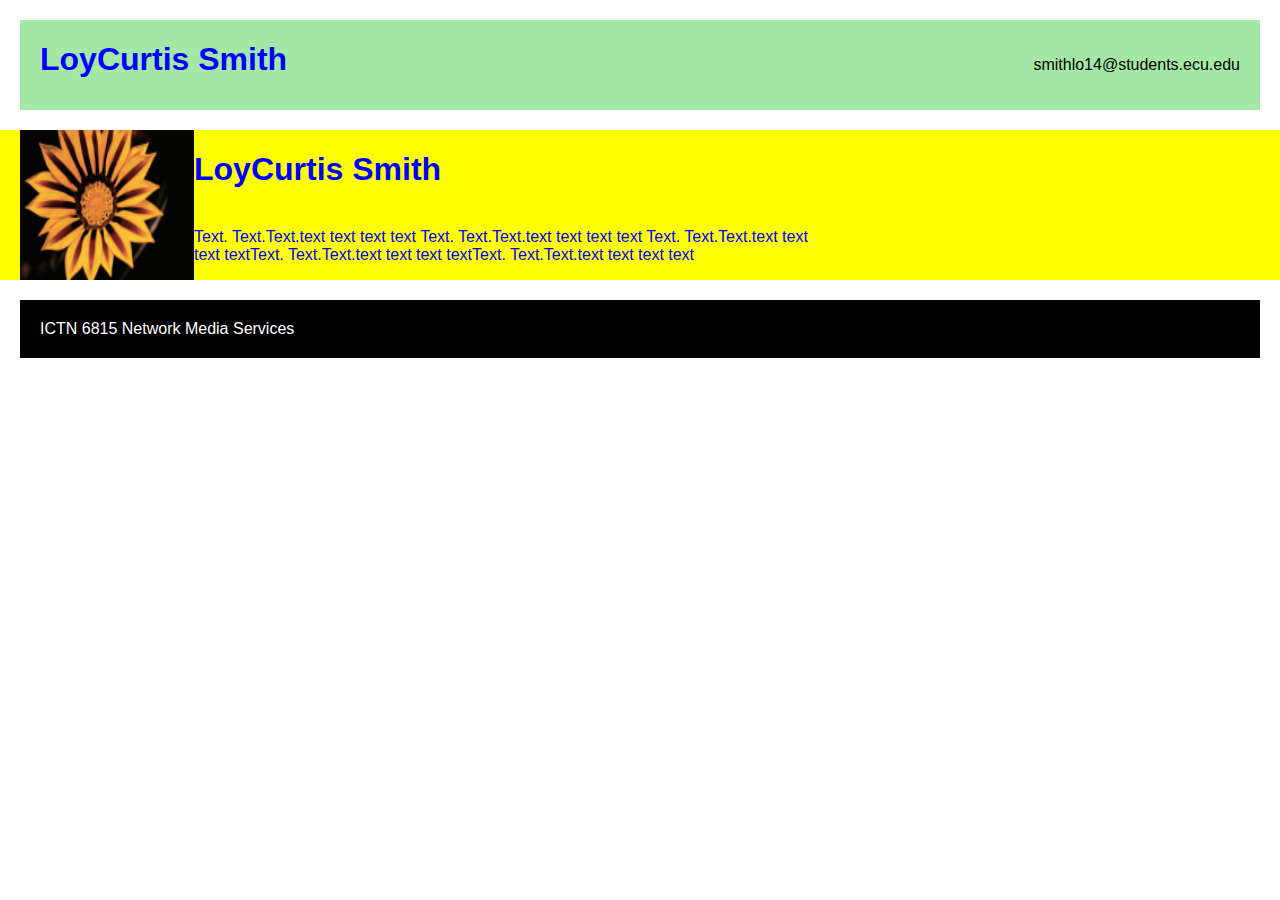
<file: index.html>
<!doctype html>
<html>

  <head>
    <title>Solution</title>
    <link rel="stylesheet" type="text/css" href="style.css">
  </head>

  <body>

   <div class="greenrow">
      <div class="description">
        <p><h1>LoyCurtis Smith</h1></p>
      </div>
      <div class="email">
        <p>smithlo14@students.ecu.edu</p>
      </div>
    </div>
    


    
    <div class="row">
      <div class="image"><img src="app.png" height=300 width=300>
      </div>
      <div class="description">
        <p><h1>LoyCurtis Smith</h1><br>Text. Text.Text.text text text text Text. Text.Text.text text text text Text. Text.Text.text text text textText. Text.Text.text text text textText. Text.Text.text text text text
        </p>
      </div>
    </div>

<div class="blackrow">
      
        <div class="footer">ICTN 6815 Network Media Services
        </div>
      </div>
    </div>
    

  </body>

</html>
</file>
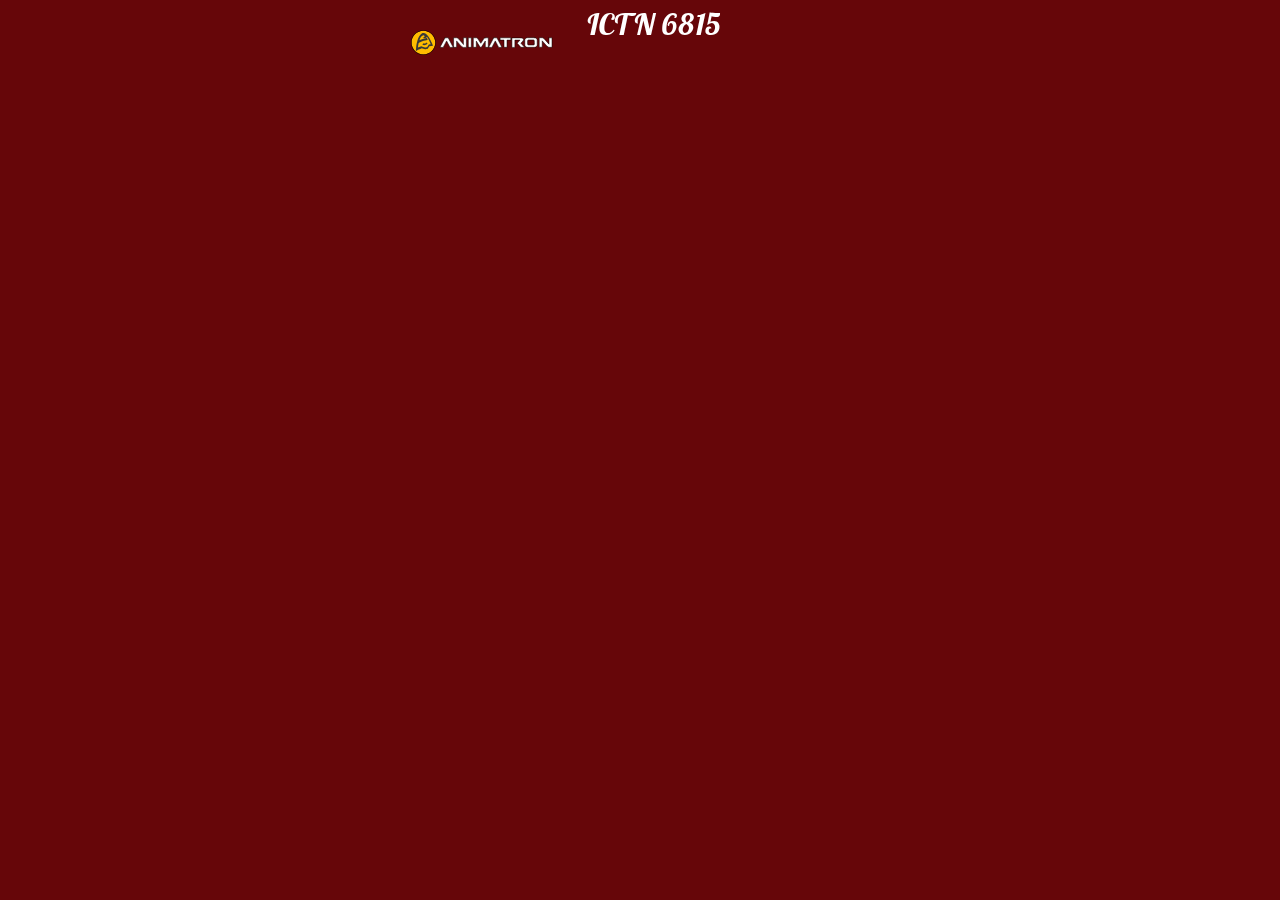
<file: project.html>
<!doctype html>
<!--
    ~ Copyright (c) 2011-2014 by Animatron.
    ~ All rights are reserved.
-->
<html>
<head>
    <meta http-equiv="content-type" content="text/html; charset=UTF-8">
    <title>&quot;Untitled&quot; by LoyCurtis</title>
    <meta name="description" content="">

        <meta name="ad.size" content="width=468,height=60">
    <style type="text/css">
        html, body {
            margin: 0;
            padding: 0;
            top: 50%;
            left: 50%;
            display: block;
            position: absolute;
            background-color: #660609;
        }


    </style>

        <link rel="stylesheet" type="text/css" href="https://fonts.googleapis.com/css?family=Lobster+Two:bi700"/>


        <script type="text/javascript" src="player.js"></script>
        <script type="text/javascript">
            function start() {
                var WRAPPER_ID = 'target';
                var wrapper = document.getElementById(WRAPPER_ID);
                var inIFrame = (window.self !== window.top);
                var queryParams = (function () {
                    var params = {};
                    location.search.substring(1).split('&').forEach(function (item) {
                        var temp = item.split('=');
                        if (temp[0]) params[temp[0]] = temp[1];
                    });
                    return params;
                })();


                var playerParams = {
                    width: (inIFrame && window.innerWidth) || parseInt(queryParams.w) || 468,
                    height: (inIFrame && window.innerHeight) || parseInt(queryParams.h) || 60,
                    autoPlay: !!parseInt(queryParams.a) || true,
                    repeat: !!parseInt(queryParams.r) || true,
                    controlsEnabled: !!parseInt(queryParams.c) || false
                };

                if (!inIFrame) {
                    document.body.className = 'no-iframe';
                    wrapper.className = 'no-iframe';
                }
                wrapper.style.width = playerParams.width + 'px';
                wrapper.style.height = playerParams.height + 'px';
                wrapper.style.marginLeft = -Math.floor(playerParams.width / 2) + 'px';
                wrapper.style.marginTop = -Math.floor(window.innerHeight / 2) + 'px';

                var animation = {"meta":{"id":"5e652a584a4acb66ac9f8635","created":1479173422557,"modified":1479173422557,"author":"LoyCurtis","name":"","authorUsername":"LoyCurtis","description":"","duration":8.0,"numberOfScenes":2},"anim":{"dimension":[468.0,60.0],"framerate":24.0,"loop":true,"paths":["HsG8D6TmcgAAcpYqWjgABnHnAADOQ6tOUsnTHAABOmOAAB1abV0uAAJpycAATTjlLSrpczjgAAoAIMnSuIAA6ohV33AADUfO\nAAGo9yu+rwOajwACc1HgADld+ogcAASuU4AAlcXVENRA6VwAAEIhBQAPpg==","JPE2A6mLpKgAAmUSAAMtTRLYAArquAAEfiYAArqxK1Epi7gAC5tYAAJi7gADErbtWAAVFrgAC4ImAAV2MtTtSZRIAAhB352y\nySgAfRU4JYqDAAXWbgABKgwAFThOagAnBaAAldygAgxTITmp9AAXJkgABKfQAFMgx6gAfRaAAajoQe5ac4AuAAGQBdZu1Qku\n1U4VwY86q1edQi2iQAAXgABKOLV3AABcAATgMtwb6Gsf3Oa3BsfmJXn0LV2AAIhFq1MAAvAAFrkW0SAACEJVjQgyyLrN2qEl\n2rnCuDHnVWtzqEW0SAAC8AAJRxau4AALgACcBluDfQ1j85zW4Nj8xLA+havAABEItWpgAF4AAtQC2iQAAXAADLIhByZGXbrV\n3AABeAALXItokAAF4AASjiEIPhtx8K154AAXAADg+tXcAAFwABHwrXa4ABaAAuDL6xoAAFoABH0hCC0dgSvKMW1EsjOqGOcJ\nglddjIlNRlzhAAsj5AAXXBIAAhFtEgAAhFoABH4uAAHB5au4AALgACN8XJ9YAAtqIsG1xzigBrXOIABdjH3/i1H3Y8QhCMxP\nSsQiEX7HhKOLWPoGRcakTTi41IZZFrH384v2PFrkWzgwACEI0HFAAAhEIv2PCUcWsgAMi41HmnFxqOyyLWQH5xfseLXItnAA\nAEIRTueAABCSrVABdRwxrwYrpdnypLa7PltpZecKjLqP51VqgAhFtEgAAvAACUbWruAAC4AAnyVx54wbqn0ABQxgCp9AAXH0\nE7IuAAGJxau4AALwABa5VtREABIYwAImdgBCEV/lf+dw","Htks88S6jAAXanaoRZdrwYsSuAAlMaACWNOlGNasoxrVVztqpzs4lWpBirUzpU5gBLgwABl2qJa8GJXl2pcIzgxEtnOaikxK\n7alqPrj61531GUsYALCun0FVrjHOqIA+htdk1Eu1JjZnaqijPOl3GedLsrWo+1FY+gV3LZASlT6DIpjzHlpXAAxK7tdTH5zK\nMe12H0USLMfOBQyTqhkAJau/OrSv51THgBN6i3zW5wZKjKiIlJnBiJa4MDIXakACEHE4ar3M4MRLZOCSuy1IACXakACoMzpU\n550pnWdWGQUSKksMaQxsakqGNSWABLZAABbIM4qGO1FQx2osY9K6UzljIQdseVQm","HsG8D6TpjkAAdWmKWjgABnHnAADOQ5S0UsnM44ABOZyAAByljWnOAAJjicAATHDqumtNdNOAACEHlwt5GS7UPoZqKiYrOUpU\nADIonACVOJjsqIGPXUYAEEROgARROgEucG12R8bULtTzmXBgx64MH0XBg+kqDDHVOCUqgwx4IECQRcGEsJnAAVWqACoALXlg\nAtQwGOolQx2vPCiUlQcon9qSWNnJLGACks51LGAChjAJDGABEMYBOQywAB5BnVfCjHfSSZGMsY6ukMjGqGRLFsY4PmhB+j1h\numA=","ILeYYak4AAYKHWS6cq6gPAAJ1AcAAOsl7GxwABPsTgACfXcm02NTl/IAAnL+IAA5NpTlnAADBShAJg==","KKMWCPERKACDJ1tzAE4gSk/vt43xFR1ZSz38JO80ATA=","KOqeiQiBKACDJUuI+txQS8cH6qKC3AbWNfQPoFPoAEp9AAlUDh/RI2iQAAm0SAAE0MjgF3AJBHSVGx4oAIMAmA==","KIvkiBJpBII4bxz0rkDQsApb6MGxaH18lQIBMA==","KKDjiLphPWjwAAgzj4PoMImgwnd8005Ca1RlkfS4gAABMA==","KOvXCTtJOYHU0l3ti9yPpYYCXnpr7N2UvtW/6jV2DAjKTsGBGUk1OL73Ap8/wlRZqcXE4AKhlbYR8lRSXCwAocklp3+P451M\nXcM=","KOxUCNHRRmFFmp6ddTcHBhOzrSDUDppYyPfYs1kP/0rCDsuI75QR3wakG3zHnbpdXV1AmA==","KNACCi15SSzIAH0iZ4SLykp3bPVCJ9zA+Er6V59zIXfeEXE2OOHSjUOEBBbYJYj6bSkDPxR0UB5Ns9oOlSuJUCrTlA9sL9fO\nftYCb1puG9/9MsnR9glNIu6VDAhNbSBXpWVfAaFNY0hP5qi8INJRjEBtZqWoHbPc/IW6clK7Cz0kOAPAJg==","JBaLXhRzlUEyec0jjsDnvsAARHOceAABzL/1BNdOcEUJQ8EhAwHyo1eoOo9UWmfwF6kk/dzTe9+ojovSEJgreEaOk9KPN055\n6eStTj4pIVn2b3pRvqvXpEfSdQABPqKAAAfRiQqQ+ftiqpKw1C2URBWhcuY0BPiDSFHnHqcTNAkU7fZgQ6NbNzmiQfdc4Fi9\nLnhIPLnKtYVm5XDBXXKwAABPZtIAAey4vBg9hgcQZCE+NkssMKTNQAmagdM1B0ubgPmYAAbrkMJeXQwTkLuPEGePvEV1AISd\nDLFZ0bBhkArj65JRkVDzd2QfgIu68qwLEZHLJxwAtEOQfVDJyW4j00PeIQfCHOqO85H/qSPNZXzsKshq5FHSrUtKLYlvjMUx\nH0ACYneAAxafidii2WCcZPWu4p3tBFvshugxwumIQaU7oqp65d63b1LD6/HpgsAAT3JIAAHsZ0WovX15XZXJbRMBKTMqFJsU\nSktK2Q7ISHkrQ+kKZg2MqIZgAy4khIDUJAIhIA4yoBlRDKgRUgI2FSCSpP4lPeRKY5MZXkyXhkvJKX4aUXrEPspEbCp6Rsis\nmU0ysnHcxzsI6C2+jLyGYkMfJGJwKy5icI56OcrHOYjxiaDHUGJlkEkugYlEBkvGCtN9aYC2QDUyP6mR600UEyimX06HnvVt\nhDzv7/cf0oZyHOYRcUxy5vemOV3LVegwFNb4wP+iNsoCe5BQcsQkul5lmGui+bpVsbEqu+yVXwASoaABUOlgqiVXlWIj0IOd\nb/6N09AAATKOgAGUafnspV+gmQXe9MgY7rZATztO62b0x3RFbWu5Z7Hig7z2G8RC4JcDNgdk7isSsHVdOKcUK17rXuEqZ+de\n+PYgACdewAADZJoQNkKoaMrULqXriwC9t3VQk3XnGVjyEG6Aj5U+AAEJgA==","JoF5AqRq9E5AABgAADtOr7scAAGAAARLEhCKSYCLDr0TxGu5pRi+kx6m+5qjIAAueogABgAADtPL7scAAGAAAWSWw0gxNtls\nLEAAw0gyySmAAAJtsvuxwAAYAABEsK56hAAJqjgAAx6FBJpR9BcvROTlEQhKl48MRdek/wAAwxpSJYVVjgAvuHQAAVWOADDG\nk3afXpQAAAMCeKrlRgTxSjWIQmkgi8SwsH5aAABcAAOTy+kGAABgAACz/L7scAAGAAAUwEvpBgAAXAAEbChCShq4UdC8AAJM\n2aAAQPsUeQYaoyAHL1voAAJqjcAAxRa+hoAC+kvAAFs0mgAL6DK6r6W1yQAC+kGAACbXOAAMrjQXaAAQWoQeAAK4wwTJUAAJ\ny30AANW8q6nAACucvAADUrnAACuc2kOrrdSDAADCzawAAnUhIAA2kPUYcAAVGS8AAStWcAAVGLVvNRZy3uAAIQipX0AAE1Ry\nAAajpIJNPToLmBy6osYwAACuMF6JzAADAAAHadXQr4ABNrjgAG3F99DcLN9JhjRd08sAAAUc5fdjQAAwAACJY1z1GAAIQlA5\nIO0+vSgAAAYY0rEsaqyAAX3DsAAKrIABhjSLtOr0oAAAGBPE1yowJ4pRrEIRdqvs6xauCkrLKAAAEIvmeAAAQiuuoAGAAALP\n8hF92NAACEYAABEsKEYM7EAACEUvoAI0JymsAlNWLJi3AryWKjwRoL71ani16p9ZN6+oxgABdWrTuq6owmHVyufMPoQnXohC\nYqTa5QABtxffc3CzfSYY0XdObAAAFHOX3Y0AAMAAAiWJc9RgAE1RsAAajpINNPToLWBy5IsOwAACuMF6JzAADAAAHadXQsAA\nAhCBs7xLDg==","AjBGUAAAZgAAFVzDC5sAAAZgAAKqNAEw","KH4OCaoctSJMuY7C+5OKyaHNi4EktAnwYJ9+K/sTqTZAATDlahAJgA==","H+aeacTHQvtHKCtK0+/jcGCcU/Wy7XcrBBba/By21+DcXcLeYSCPBOyPyfWeuYDg","IWav+DE3q6lgdoZuirHHYT5yQjY8QYPDj0mpBA58vRMlXdzdzYEn21ULnvtQAncfbVijrg==","KI5YibxPN2NR7Y8aCt6y+TjhE+XNsIDMAAN1yFEvLoIJ6F0zCFfH36C/E5fyFULJKpdaHzPyliQ1TUkWprwAkuUAJdPaS39f\nOQ2OdhyzvvkuQ2OdiagmFJOZtSCtqiEftKZonlPGJS05gAggQJNQaAAHOrHMoxdyHGWqWSbjJCo9aUnvJTUA/0pqrT4Y1AP9\nKloy9YxHMGlScRLKTiIliItUvot5oIECD6xd/N5dtgsLv4VdVlvxNv1tR22mnka60u1mXgEyOsphQ1t5cABIwAA8UAeZ8mzH\nNgz75j1vVUxyEqXd/VH4FqmQlV9DwInE4KPmqXBxdRm4QqtK5oji+E0TRT4aLBtfTh3OducQ/3GbUFkyaarGmBOYz6T5ytcN\nsTVhBSJjVq6THYWqpyyKv4vNIbozcSPPLy6evDn0Jg==","KH/EiKa3Lu+H1dtvYruSFuXOcdb47WTP4++gURevXhm7KlM7tanB/dTRkDKWcbnoM0UhtZyE+o7QIdyAQgAE1DSAAcmtdebE\nQNmZalYmtSzQ3WoF5XMpM4FWgTVK0leqXMKPjDP5XlPXhvpkzSPlbYwhQgEw","KHF0y+QxBHuVPIfvTg3RvYHlDWgLBCkz8Jgj2hn4yHPwpBNBIWhTST76D3kwWF28g7pOr2l3CGRiondDYAE0qQgEwA==","KKOkbUSnP3uEDFjwHGRqkczYWAZnVQQNvCgZxQaha7xWAzt9RKSjx79Tw8vfRkYHZ6Ep06EFonymeD7B9QZPV0/hcek0/iW9\nAPgACesdgAA9IAByxznWdXoQCYA=","JfFaTbUUEz0ZZCQy+aA6ERADJRwnT74ue65VdknSz4yzRvrkH3CNdshNXQiJQcwmGqEWPBRBMlZLuInc5KgRGz9cHWe+sdSn\nBXgN8we6ygOFgA==","JfNOTu2UUjidn7ikT5A6ISj6VpRckKiAHa984BS8i/NOUxSe4C7glAuF7tCeNE7BRQq6Ef1YVHJzsr5mrTq51JNeBwvvbIuo\nLOx0SAEw","IhlkTSZP2PD6AkZdEgR485k3mCcgI2nkvDA7OjX7my9mT9pVca4R/2Vsr9jw+gAJgA==","J5/PEOgk/c2VvyQfQFRMgSgFkNCjRV4AU/yHAVp41Q4CtiPo8iKT33C5Gzk4nZ2SAE60GOf3bI9KYBM=","JetR0ZTUUDC+D+g1hz6ThKH+lMoVCyyT9OfRUzlmv6x86GnuA24JPEyFbCeNE7BXQqDQUoIYkLc1r7dNX0p1NdcptHaXpHLA\n3aDg","JYnWVA4UqI2iTp5E1fupUyQ+nCTnouKoIyzJY1HcySQcHVHF9G8bB705TkskKaSEAPgzIYyNMDqYBMA=","JYnWVA4U+aiagNKbwIsrpvMFo9IGqo1WycqZKoTkWjuXhiEhvDGRpgdTMA==","JYnWVA4U7PaRirqbaptddPMj6dTlCo7NwijpGevLbJJeGISG8MZGmB1MAmA=","JYnWVA4Up0iirRJhS1Em8EmymA46Z64+DBr59+q9n58FaDUVvX+DAiWYCh2T+13cpaPI5Jb2QrjbBhpf8ATEKMZGmB1MAmA=","JYnWVA4UpmCze2pE3tqTXysmnEKYpsahyVzMj+sKkvZ738LTnDGRpgdTMA==","JYnWVA4UKw2+GWWLmL/qcoKP/VPKaar9Cv5NVi/liRnvfwtOcMZGmB1MwA==","JYnWVA4UKw2+GWdJxkkFXKCj/1Tymmq/Qr+UScd/Nzme9/C05wxkaYHUzA==","KI5YibxPN2NR7Y8aCt6y+TjhE+XNsIDMAAN1yFEvLoIJ6F0zCFfH36C/E5fyFULJKpdaHzPyliQ1TUkWprwAkuUAJdPaS39e\nvcFWtzmoJhSTmbUgraohH7SmaJ5TxiUtOYAIIECTUGgABzqxzKMXchxlqlkm4yQqPWlJ7yS5rC9nJaMvWMRzBpUnESyk4iJY\niLVL6LeZCD6xd/N5dtgsLv4VdVlvxNv1tR22mnka60u1mXgEyOsphQ1t5cABIwAA8UAeZ8mzHNgz75j1vVUxyEqXd/VH4Fqm\nQlV9DwInE4KPmqXBxdRm4QqtK5rHmyW9MMasGCNg+dUu5c7GifA8xZO6EHO4Wyp0KM4dznbnEP9xm1BZMmmqxpgTni+XTcds\nM8cwzhZ9vnZ8s2CCEugj0hWPbXhHO4YTlkVfxeaQ3Rm4keeXl09eHPoQep0gGTg=","KG9hSwUgwHBKsbJ8X1OST50GaAIZCS5DKnAu2RuIb/4I6q4K6SaIK8R7S96bDyqFthM1vX56KukoRalm9RS1gfQggrn1jQEV\nS1P1RHzKhAJg","JBaLXhRzlUEyec0jjsDnvsAARHOceAABzL/1BNdOcEUJQ8EhAwHyo1eoOo9UWmfwF6kk/dzTe9+ojovSEI7b8vi4suIA0mXC\ngYwm0oFIYU94aksrcb5Vt98q3W/5en62rqznldMQASaAAEz0OJoA6lQsSUaCoDuqj6YFZydDzd2QfgIu68qwLEZHLJxwAtEO\nQfVDJyW4j00PeIQfKHOqO85H/qSPNZXzsKshq5FHSrUtKLYlvjMUxH0ACYneAAxafidii2WCcZPWu4p3stGeP1o8yAtIWRUJ\nOWO4Bl5rnsVwRQ36SEnkg+4fvO8MKDgOE121TmiQfdc4Fi9LnhIPLnKtYVm5XDBXXKv4ABPZtIAAey4vBg9hgcQaecMFQC5h\nwfr3Id6l2hF6iyS9qEmIHjYsQJHFYgQOuuS2iYCUmZUKTYolJaVsh2QkPJWh9IUzBsZUQzABlxJCQGoSARCQBxlQDKiGVAip\nARsKkElSfxKe8iUxyYyvJkvDJeSUvw0ovWIfZSI2FT0jZFZMpplZOO5jnYR0Ft9GXkMxIY+SMTgVlzE4Rz0c5WOcxHjE0GOo\nMTLIJJdAxKIDJeMFab60wFsgGpkf1Mj1pooJlFMvp0PPerbCHnf3+4/pQzkOcwi4pjlzW9McruWq9BgKa3xgf9EbZQE9yCg5\nYhJdLzLMNdF83SrY2JVd9kqvgAlQ0ACodLBVEqvKsRHoQc63/0bp6AAAmUdAAMo0/PZSr9BMgu96ZAx3WyAnnad1s3pjuiK2\ntdyz2PFB3nsN4iFwS4GrA7J3FYlYOq6cU4oVr3WvcJUz8698exAAE69gAAGyTQgbIVQ0ZVwR2zU+n1VvSChM","Ai5OIAAGIAAHUwLrHgAAYgAAitABMA==","JUb9qQQT+8E8k4e/Ek1sP+dUUmV87CrIauRR0q1LSi2Jb4zFMR9AAmJ3gAMWn4nYotlgnGT1ruKd7QRb7IboMcLpiEGlO6Kq\neuXet29Sw+vx6YLAAE9ySAAB7GdFqL19eV2VyW0TASkzKhSbFEpLStkOyEh5K0PpCmYNjKiGYAMuJISA1CQCISAOMqAZUQyo\nEVICNhUgkqT+JT3kSmOTGV5Ml4ZLySl+GlF6xD7KRGwqekbIrJlNMrJx3Mc7COgtvoy8hmJDHyRicCsuYnCOejnKxzmI8Ymg\nx1BiZZBJLoGJRAZLxgrTfWmAtkA1Mj+pketNFBMopl9Of6D69W/0E3Ap/oev+rCQsQAAnmgRIquU+WXprABvpPs3vSjfVevS\nI+k6gACfUUAAA+jEhUh8/bFVSVhqFsoCCtC5cxoCfEGUKPONLZol5y1jiMB1JvCZjb7EAAGA","AjR504AAAGQAADawDSGLIAAAGQAAElQAEw==","II6znGS7ENfnZm56Ha6kocXL8AEuX4AF1MuWzdm5JdhfQWK8AAMc5dfagADAAAKyRXIBoAAvLx7AoXl3CfsLkA0AAYAAApt6\n6+2AAF4AAnGSEw==","IJH+AAC68JAAFu06Myuj/QABbttczrrwkAAYDV3Zy0skdXVKVFilwvyUuF+Kcff1odABLQ6ABTYDqpRjvlKMd6kmd5ZA1nMB\nq7TGpCDppyPdX9h299r+tghBVyhmAAIT","IJFDq+a0A8kHmfcrZM9RTNXuh9EvdD6F3acUuZbK5lXCqjIRyqm11gAE2gWAAbfL81MuNzUmXG5qM3HpJaAAvfLwABCel6B4\nAAE1LMAAY6sVSxUlVSYieiKwolTpgYjF8wIdFpgIa8rAAHckIOvGTuyWHKbLAObEWAASlTAAJSmfj2Sr8dP+X46f6+G2aVRM\nbS6ZSLZffyMyqwABbFaAALwAAuNJYAGLrIaiJaHSWy0OkuW8QSrFbgAJitwADEHuSlrOkZKXeNljzsSsOU2UJg==","IIFkAAC6J2AAJtqYAAyWzmJcNJiS4aTFZw5SQ0ABfIXgACFNL234AAFoAB0MvspwAAXAACcuubGAABb7adDLphAAAWgAFzEs\nADQVi+SEpelClL0oS1YihW+gAC5xgAAFoAB0MhM=","II4XWSK8AANt6aAASDszuckZO8p/MneU/ZDgU+24GAAm3AwADIctYWTw1gzJ4awWZ5RuNAAW+V4AAkkS5BLAAF4AAbIUwABS\npZansLWyoWWtlQq3glCYlWABMSrAAW8vXy1z17lrnr4sucKGAAVrLwABJvlyBUAAITA=","IIP1ztEwAB+RmjrGLKO0f5lHaP7IniP23AwAEyOIABkkXBjJX8GJctb8LqdSBd6IkS70RIZ3peGwACz5a7F+qzAAEMFnKaGt\nyiVJblEqrf2SpiMoAE1OIAAYnFkgwACSKYABTGuWEsWSw9+rZMnpmZJv36ypzZZcBIXy4CQvZwFUCwACNSYABGmwtihJi2Fp\n8xbG09jm21DUW4ACai6AAMcDI1YqejTMVPRpYVMtcwABvVbF6BczOqZOGW3ZOsgwAAmWfAALiKQRdTEDS6mIGXqZMywALElg\nAWIsfSLVPozUp9GaWmofi1whcWtXAs813cIHad3QGtAAOFEJgA==","HNAAAAuvtQABgAAFZIrkEsAAYAAApt6EwA==","IJWJWSLAAAEsDlgAUgvnKMlTi6kqcXUVFJ1LvGACZVCAAy5jORmRk46/GY0uZeAAGsOuvtQABgAAFZIrX1wABeiPW1AvAAEl\ngXIJQAAhMA==","HhJOxhLQAFbCaAAqRtFsXhWLYTzTFsZ5mPx56NULAAJqhcAA1AmMMYwew1MRPRPYRMzi0AAiTWwvgAE0ABa5ZYXa62wmAAl0\nSAAuwAj13uI9LvcR5U7KYq/V7lX6va+cItX3Vccvuq41+wTUr7X0lfa+i/7qdWABpcsADS1gDRooCUdlASjqgedRYM1FSwZq\nKUKDpKGtGJQ1owonlnUaDayjQbVSEJwpQi7ls1P4tzw/mIDgATGywAGJpaPMLXo5WAAUxra74ABaAAkyLmAsAAXAADJrM2PW\nyZhYiaysguiZWQXQyhIXRksIAE2hqAAbd45ZMq9lkmVeSyN6vV+2gAJSiEw=","AjRyQgAAAGIAAHUwNI2+AAAAYgAAitABMA==","ICcQ6/aEwA==","AiEw","Ix0NAAAhMA==","HuJ//qIT","Ix0MAAAhMA==","GHBWpITA","EATKhMA=","JuQHA3qiEw==","JuQHA3qjNPWIA2sw","KMFcAPoAhMA=","JuSEA6mCEw==","KW3AQO7a0er1f8F3","JsZ1gz5LFv1H8Hs=","IIqd3SqEwA==","JreQP22KEw==","IuImxMShMA==","JOV6ee7ITA==","JOnfA5NoTA==","HjaS+LIT","IQAUAJKEwA==","HqeP/ZIT","JtpaxnYKEw==","DWtITA==","IzM0MoChMA==","KXgUQMN40eI+vYOr","JtJm/hU7JMWX54LA","KI9gH1RKhMA=","JuSxwCIiEw==","JgBJkBb6Ew==","IV3HirDICs2rDrA=","JdzYTjJMfAbvUCw=","I5nns0ox7yNOZrA=","JbwW1AWLhzF7Pw==","HhapFgru1OWOwA==","Gg/EJ68KvK/D","Hhltofrv0+6CwA==","HhapFgoT","If8lQtaj9kc=","If8fQficE+w=","If8jQnScCvw=","If8lQtSEwA==","If8lQtaEwA==","HVJPHYuBIIk/","H62m2dr/kuohcA==","HUAAeAtEj1LM","HVJPHYhM","CaiEwA==","F/um6hM=","I9twZoEx65rfjjA=","IWVIlnS8ufNHDA==","IZPI/1TDfDqi1w==","IVHgUL64N7V4cA==","HUSdrWw//qNgcA==","I+iNvXYw/B9HhMA=","H5KuE5MAPhuHvA==","I+iMvXWhMA==","H9Pmg0IT","GgAZqyEw","IIzJef7L05CpnTA=","JAz5TG5sP8dSvfA=","JAyH1c2Mf8dpX8w=","IhdKojQxyM/OJLA=","JdR0z59L1x8TMMA=","JHi6vt1LK+uh8A==","JHY3vq4oxsA=","JHY3vq3L+VDEesA=","JG+INz0ITA==","J6I9EFtSEw==","J6I9EFtSu1NwsA==","J6GnUEliEw==","IweS3cyyGAxrIsw=","JbPhzbjMO54XPnA=","Jasd2Vfse54Ln3w=","IzMrwlsxAY1LeLA=","JZsj1lMLoH5bcw==","IE4XNNbIDReww/A=","JBoRS69MvbXUiWs=","Ig9/v+sx+aBO7DA=","JAFf13CLgXy54w==","JF8/1/YITA==","JX0kd9GoTA==","FMXpCEw=","I5xnkh+hMA==","Jb/azLMITA==","Jb0DyFtoTA==","Jbz8R/ZoTA==","IUnHBICEwA==","JVwyaXcITA==","If/al1iEwA==","Jc4yMNQITA==","Jdu/NyeoTA==","JthwQRnqEw==","JthwQRnqp9AAwA==","JtjtQRnqEw==","JL1B+nioTA==","IAAAw1CEwA==","ILuAw1CEwA==","Iqf4MNQhMA==","IvYYMNQhMA==","JKvgDDUITA==","JNLwDDUITA==","JPYYDDUITA==","JoPWAw1CEw==","JphYAw1CEw==","I10YMlmhMA=="],"background":"#660609","elements":[[2,"Scene 1",5.0,[[1,"",[0.0,5.0],"","","",4,[[4,[0.0,5.0],"",50],[2,[0.0,5.0],"",[1.0]]]],[12,"Banner",[0.1],"",[67.5,19.0],"",4,[[4,[0.0,0.2],"",57],[4,[0.2,4.8],"",58],[4,[4.8],"",59]]]]],[2,"Scene1",10.0,[[2,"color_wtrmrk.svg","","",[-70.498,-12.399],"",4,[[4,[],"",51]]]]],[1,"",[[3,"Shape1","","",[12.3995,12.398],"",4,[[4,[],"",52]]],[4,"Composite1","","","","",4,[[4,[],"",53]]],[7,"Composite1","","","","",4,[[4,[],"",54]]]],"",""],[3,"#000000","","",0],[1,"",[[5,"Shape1","","",[84.9945,12.3535],"",4,[[4,[],"",51]]],[6,"Shape2","","",[84.9945,12.3535],"",4,[[4,[],"",51]]]],"",""],[3,"",[0.5,"#000000","","",-1.0],"",1],[3,"#ffffff","","",1],[1,"",[[8,"Composite1","","","","",4,[[4,[],"",51]]],[11,"Shape1","","",[12.401,12.5],"",4,[[4,[],"",56]]]],"",""],[1,"",[[9,"Shape1","","",[13.297,11.2005],"",4,[[4,[],"",55]]],[10,"Shape2","","",[12.399,12.3985],"",4,[[4,[],"",51]]]],"",""],[3,"#ffbc00","","",2],[3,"#ffbc00","","",3],[3,"#38393a","","",4],[4,"#ffffff","","","italic 700 30px \"Lobster Two\"","","ICTN 6815",2],[2,"AnimatronEndScene",3.0,[[14,"zz ddd.mp3",[0.25,2.325],"","","",4,[[7,[0.0,2.072],"",[1.0]],[7,[2.072,2.075],"",[1.0]]]],[15,"Ding soft Sound Effect.mp3",[1.35,4.85],"","","",4,[[7,[0.0,3.497],"",[1.0]],[7,[3.497,3.5],"",[1.0]]]],[16,"Group 3",[0.2],"","","",4,[[4,[],"",60],[2,[],"",[0.457]]]],[84,"","","","","",4,[[0,[0.0,0.2],"",[0.0,1.0]],[0,[0.2,3.0],"",[1.0]]]]]],[14,"5af4035658ffb63cb813afa5",0.35,""],[14,"deda03560c5241a9b633629d",0.0,""],[1,"",[[17,"Group 1",[0.375,0.65],"",[260.0,3.0],"",4,[[2,[0.0,0.25],4,[0.561,1.18,0.964,0.789]],[2,[0.25,0.275],"",[0.964,0.789,0.27,1.18]],[4,[0.0,0.25],4,61],[4,[0.25,0.275],"",62]]],[25,"Group 2",[1.15],1,"","",4,[[4,[],"",70]]],[30,"Shape 2 Copy 1",[1.15],"",[9.0,87.5],"",4,[[0,[0.0,1.2],"",[1.0]],[0,[1.2,1.4],"",[1.0,0.0]],[0,[1.4],"",[0.0]],[1,[],"",[2.9146998508305306]],[2,[],"",[1.75,-0.716]],[4,[0.0,1.2],"",74],[4,[1.2,1.4],"",75],[4,[1.4],"",76]]],[31,"Animatrosha",[0.65],"",[0.3014,41.2679],"",4,[[2,[],"",[0.574]],[4,[],"",77]]],[71,"Shape 1","","",[499.0,56.0],"",4,[[9,[0.0,0.6],"",[[[-16.0179,27.0032,-118.0135,28.0],["#ffffff","rgba(255,255,255,0.0)"],[0.0,1.0]],[[-16.0179,27.0032,-118.0135,28.0],["#ffffff","rgba(255,255,255,0.0)"],[0.0,1.0]]]],[9,[0.6,0.95],"",[[[-16.0179,27.0032,-118.0135,28.0],["#ffffff","rgba(255,255,255,0.0)"],[0.0,1.0]],[[515.0179,28.0,-118.0135,28.0],["#ffffff","rgba(255,255,255,0.0)"],[0.0,1.0]]]],[9,[0.95,1.25],17,[[[515.0179,28.0,-118.0135,28.0],["#ffffff","rgba(255,255,255,0.0)"],[0.0,1.0]],[[515.0179,28.0,471.0061,27.0032],["#ffffff","rgba(255,255,255,0.0)"],[0.0,1.0]]]],[9,[1.25,3.0],17,[[[515.0179,28.0,471.0061,27.0032],["#ffffff","rgba(255,255,255,0.0)"],[0.0,1.0]],[[515.0179,28.0,471.0061,27.0032],["#ffffff","rgba(255,255,255,0.0)"],[0.0,1.0]]]],[9,[3.0],17,[[[515.0179,28.0,471.0061,27.0032],["#ffffff","rgba(255,255,255,0.0)"],[0.0,1.0]],[[515.0179,28.0,471.0061,27.0032],["#ffffff","rgba(255,255,255,0.0)"],[0.0,1.0]]]],[2,[0.0,0.6],"",[1.0]],[2,[0.6,0.95],8,[1.0]],[2,[0.95,1.25],17,[1.0]],[2,[1.25,3.0],17,[1.0]],[2,[3.0],17,[1.0]],[4,[0.0,0.6],"",141],[4,[0.6,0.95],14,141],[4,[0.95,1.25],17,141],[4,[1.25,3.0],17,142],[4,[3.0],"",143]]],[72,"MADE USING","","",[100.0,18.0],"",4,[[4,[],"",144]]],[82,"Animatron Logo.svg","","",[-0.3915,-0.1885],"",4,[[2,[],"",[1.28]],[4,[],"",154]]]],"",""],[1,"Group 1",[[18,"Curve 7","","",[249.75,293.967],"",4,[[4,[],"",63]]],[19,"Curve 6","","",[419.9757,293.7388],"",4,[[4,[],"",64]]],[20,"Curve 5","","",[259.2433,266.5194],"",4,[[1,[],"",[0.0698131700797732]],[4,[],"",65]]],[21,"Curve 4","","",[348.75,286.0],"",4,[[4,[],"",66]]],[22,"Curve 3","","",[351.7496,305.75],"",4,[[4,[],"",67]]],[23,"Curve 2","","",[235.5,290.0],"",4,[[4,[],"",68]]],[24,"Curve 1","","",[199.2498,298.5],"",4,[[4,[],"",69]]]],"",""],[3,"#f15b2a",[0.0,"#f46a0f","","",-1.0],"",5],[3,"#f15b2a",[0.0,"#f46a0f","","",-1.0],"",6],[3,"#231f20",[0.0,"#f46a0f","","",-1.0],"",7],[3,"#ffffff",[0.0,"#f46a0f","","",-1.0],"",8],[3,"#ffffff",[1.0,"#231f20","","",-1.0],"",9],[3,"#ffffff",[1.0,"#231f20","","",-1.0],"",10],[3,"#231f20",[0.0,"#f46a0f","","",-1.0],"",11],[1,"",[[26,"Hero","","",[0.0,141.862],"",4,[[2,[],11,[0.366,0.373]],[4,[],"",71]]],[28,"Animatron Logo.svg Copy 1","","",[-0.3915,-0.1885],"",4,[[2,[],"",[1.28]],[4,[],"",73]]]],"",""],[1,"",[[27,"Layer 2","","",[-0.0193,0.0264],"",4,[[4,[],"",72]]]],"",""],[3,"#231f20","","",12],[1,"",[[29,"Shape1","","",[215.4545,36.8245],"",4,[[4,[],"",51]]]],"",""],[3,"#000000","","",13],[3,[[9.9774,85.19,0.0,9.9774,85.19,86.275],["#ffffff","rgba(255,255,255,0.0)"],[0.0,1.0]],"","",14],[1,"",[[32,"Hero","","",[0.0,141.862],"",4,[[2,[],"",[0.639,0.645]],[4,[],"",78]]]],"",""],[1,"",[[33,"Group 1",[0.0,0.525],"",[1.5617,27.3674],"",4,[[1,[0.0,0.125],5,[0.13962634015954636,0.19198621771937624]],[1,[0.125,0.275],"",[0.19198621771937624,0.22689280275926285]],[1,[0.275,0.375],"",[0.22689280275926285,0.017453292519943292]],[1,[0.375,0.525],"",[0.017453292519943292]],[2,[0.0,0.125],5,[1.57,0.878,1.01,1.25]],[2,[0.125,0.275],"",[1.01,1.25,1.08,1.72]],[2,[0.275,0.375],"",[1.08,1.72,0.898,1.09]],[2,[0.375,0.525],"",[0.898,1.09,1.08,1.09]],[3,[0.0,0.125],"",[0.0]],[3,[0.125,0.275],"",[0.0]],[3,[0.275,0.375],"",[0.0,0.0,0.012,0.0]],[3,[0.375,0.525],"",[0.012,0.0,0.02,0.0]],[4,[0.0,0.125],5,79],[4,[0.125,0.275],"",80],[4,[0.275,0.375],"",81],[4,[0.375,0.525],"",82]]],[40,"Group 3",[0.0,0.525],"",[3.0,41.0],"",4,[[1,[0.0,0.125],"",[0.13962634015954636]],[1,[0.125,0.275],"",[0.13962634015954636,0.10471975511965978]],[1,[0.275,0.375],"",[0.10471975511965978,0.052359877559829904]],[1,[0.375,0.525],"",[0.052359877559829904,0.013089969389957459]],[2,[0.0,0.125],5,[1.37,0.645,0.982,1.18]],[2,[0.125,0.275],"",[0.982,1.18,1.19,0.744]],[2,[0.275,0.375],"",[1.19,0.744,0.916,0.945]],[2,[0.375,0.525],"",[0.916,0.945,1.01,0.94]],[3,[0.0,0.125],"",[0.0]],[3,[0.125,0.275],"",[0.0]],[3,[0.275,0.375],"",[0.0,0.0,0.044,0.0]],[3,[0.375,0.525],"",[0.044,0.0,-0.017,0.0]],[4,[0.0,0.125],5,98],[4,[0.125,0.275],"",99],[4,[0.275,0.375],"",100],[4,[0.375,0.525],"",101]]],[45,"Curve 4",[0.0,0.525],"",[-5.5,-97.2538],"",4,[[1,[0.0,0.125],"",[-0.2792526803190927,0.3665191429188092]],[1,[0.125,0.225],"",[0.3665191429188092,-1.117010721276371]],[1,[0.225,0.275],"",[-1.117010721276371,-0.6108652381980153]],[1,[0.275,0.375],"",[-0.6108652381980153,0.13962634015954636]],[1,[0.375,0.525],"",[0.13962634015954636,0.013089969389957443]],[2,[0.0,0.125],"",[1.0,0.815,1.0,1.0]],[2,[0.125,0.225],"",[1.0]],[2,[0.225,0.275],"",[1.0]],[2,[0.275,0.375],"",[1.0]],[2,[0.375,0.525],"",[1.0]],[4,[0.0,0.125],5,108],[4,[0.125,0.225],"",109],[4,[0.225,0.275],"",110],[4,[0.275,0.375],"",111],[4,[0.375,0.525],"",112]]],[46,"Curve 3",[0.0,0.525],"",[58.75,112.25],"",4,[[1,[0.0,0.125],5,[0.24434609527920614,-0.05235987755982989]],[1,[0.125,0.275],"",[-0.05235987755982989,0.06981317007977318]],[1,[0.275,0.425],"",[0.06981317007977318,-0.0065449846949787414]],[1,[0.425,0.525],"",[-0.0065449846949787414]],[2,[0.0,0.125],5,[1.0,0.743,0.894,1.13]],[2,[0.125,0.275],"",[0.894,1.13,0.894,0.923]],[2,[0.275,0.425],"",[0.894,0.923,1.02,0.984]],[2,[0.425,0.525],"",[1.02,0.984]],[3,[0.0,0.125],5,[-0.155,0.0,0.0,0.0]],[3,[0.125,0.275],"",[0.0]],[3,[0.275,0.425],"",[0.0]],[3,[0.425,0.525],"",[0.0]],[4,[0.0,0.125],5,113],[4,[0.125,0.275],"",114],[4,[0.275,0.425],"",115],[4,[0.425,0.525],"",116]]],[47,"Curve 2",[0.0,0.525],"",[-96.0,133.5],"",4,[[1,[0.0,0.125],5,[-0.08726646259971647,-0.05235987755982989]],[1,[0.125,0.275],"",[-0.05235987755982989,-0.20943951023931956]],[1,[0.275,0.425],"",[-0.20943951023931956,-0.11780972450961724]],[1,[0.425,0.525],"",[-0.11780972450961724]],[2,[0.0,0.125],"",[1.0]],[2,[0.125,0.275],"",[1.0,1.0,1.0,0.922]],[2,[0.275,0.425],"",[1.0,0.922]],[2,[0.425,0.525],"",[1.0,0.922]],[3,[0.0,0.125],"",[0.0]],[3,[0.125,0.275],"",[0.0,0.0,-0.08,0.0]],[3,[0.275,0.425],"",[-0.08,0.0]],[3,[0.425,0.525],"",[-0.08,0.0]],[4,[0.0,0.125],"",117],[4,[0.125,0.275],"",117],[4,[0.275,0.425],"",118],[4,[0.425,0.525],"",119]]],[48,"Curve 4",[0.0,0.525],"",[-9.7652,-93.4768],"",4,[[1,[0.0,0.125],"",[3.246312408709453,2.8623399732707004]],[1,[0.125,0.225],"",[2.8623399732707004,4.2062434973063345]],[1,[0.225,0.275],"",[4.2062434973063345,4.118977034706617]],[1,[0.275,0.375],"",[4.118977034706617,2.9321531433504737]],[1,[0.375,0.525],"",[2.9321531433504737,2.8667032964006864]],[2,[0.0,0.125],"",[1.0,-0.807,1.0,-1.0]],[2,[0.125,0.225],"",[1.0,-1.0]],[2,[0.225,0.275],"",[1.0,-1.0]],[2,[0.275,0.375],"",[1.0,-1.0]],[2,[0.375,0.525],"",[1.0,-1.0]],[4,[0.0,0.125],5,120],[4,[0.125,0.225],"",121],[4,[0.225,0.275],"",122],[4,[0.275,0.375],"",123],[4,[0.375,0.525],"",124]]],[49,"Group 4",[0.0,0.525],"",[105.0,-93.0],"",4,[[1,[0.0,0.125],"",[0.0]],[1,[0.125,0.275],"",[0.0,-0.7330382858376184]],[1,[0.275,0.375],"",[-0.7330382858376184,0.16580627893946134]],[1,[0.375,0.525],"",[0.16580627893946134,0.04145156973486528]],[2,[0.0,0.125],"",[1.0,0.648,1.0,1.23]],[2,[0.125,0.275],"",[1.0,1.23,1.04,0.738]],[2,[0.275,0.375],"",[1.04,0.738,0.941,1.03]],[2,[0.375,0.525],"",[0.941,1.03,1.0,0.995]],[3,[0.0,0.125],"",[-0.3,0.0,-0.14,0.0]],[3,[0.125,0.275],"",[-0.14,0.0]],[3,[0.275,0.375],"",[-0.14,0.0,-0.069,0.0]],[3,[0.375,0.525],"",[-0.069,0.0,-0.016,0.0]],[4,[0.0,0.125],5,125],[4,[0.125,0.275],"",126],[4,[0.275,0.375],"",127],[4,[0.375,0.525],"",128]]],[58,"Animatrosha",[0.525],"",[0.3014,41.2679],"",4,[[2,[],"",[1.56]],[4,[],"",131]]],[67,"Shape 1",[0.525],1,[2.5,30.0],"",4,[[2,[0.0,0.25],"",[1.0,1.0,42.2,1.97]],[2,[0.25],"",[42.2,1.97]],[4,[],"",139]]],[68,"Animatrosha Copy 1",[0.525],"",[0.3014,41.2679],"",4,[[2,[],"",[1.56]],[4,[],"",131]]]],"",""],[1,"",[[34,"Bezier4","","",[265.355,316.259],"",4,[[4,[0.0,0.175],"",83],[4,[0.175,0.25],"",84],[4,[0.25,0.35],"",85],[4,[0.35],"",86]]],[35,"Curve 2","","",[-0.1104,-24.2132],"",4,[[2,[0.0,0.175],"",[1.0,1.0,1.0,0.446]],[2,[0.175,0.275],"",[1.0,0.446,0.648,-1.26]],[2,[0.275,0.3],"",[0.648,-1.26,0.859,1.23]],[2,[0.3,0.35],"",[0.859,1.23,1.0,1.0]],[2,[0.35],"",[1.0]],[4,[0.0,0.175],"",87],[4,[0.175,0.275],"",88],[4,[0.275,0.3],"",89],[4,[0.3,0.35],"",90],[4,[0.35],"",91]]],[36,"Curve 1","","",[-5.5599,-1.8125],"",4,[[4,[0.0,0.175],"",92],[4,[0.175,0.25],"",93],[4,[0.25,0.35],"",94],[4,[0.35],"",95]]],[37,"Layer 1",[0.0,0.0],"","","",4,[]],[38,"Bezier5","","",[263.901,307.366],"",4,[[4,[],"",96]]],[39,"Bezier6","","",[263.885,306.558],"",4,[[4,[],"",97]]]],"",""],[3,"#231f20","","",15],[3,"#231f20",[0.0,"#f46a0f","","",-1.0],"",16],[3,"#231f20",[0.0,"#f46a0f","","",-1.0],"",17],[9,"",[],"",""],[3,"#231f20","","",18],[3,"#ffffff","","",19],[1,"",[[41,"Bezier1 Copy 1","","",[271.691,367.246],"",4,[[2,[0.0,0.125],"",[1.12,0.971,1.0,1.0]],[2,[0.125,0.2],"",[1.0]],[2,[0.2,0.35],"",[1.0]],[2,[0.35],"",[1.0]],[4,[0.0,0.125],"",102],[4,[0.125,0.2],"",103],[4,[0.2,0.35],"",104],[4,[0.35],"",105]]],[42,"Bezier7","","",[274.872,389.131],"",4,[[4,[],"",106]]],[43,"Layer 2","","","","",4,[]]],"",""],[3,"#f15b2a","","",20],[3,"#ffffff","","",21],[9,"",[[44,"Curve 5","","",[-20.5,-23.25],"",4,[[4,[],"",107]]]],"",""],[3,"#231f20",[0.0,"#f46a0f","","",-1.0],"",22],[3,"#231f20",[0.0,"#f46a0f","","",-1.0],"",23],[3,"#231f20",[0.0,"#f46a0f","","",-1.0],"",24],[3,"#231f20",[0.0,"#f46a0f","","",-1.0],"",25],[3,"#ffffff",[1.0,"#231f20","","",-1.0],"",26],[1,"",[[50,"Group 2 Copy 1","","",[-2.0,-82.0],"",4,[[1,[0.0,0.2],"",[0.0,-0.4188790204786391]],[1,[0.2,0.275],"",[-0.4188790204786391,0.0]],[1,[0.275],"",[0.0]],[12,[0.0,0.1],"","Curve 6"],[12,[0.1,0.15],"","Curve 6 Copy 1"],[12,[0.15,0.2],"","Curve 6 Copy 3"],[12,[0.2,0.275],"","Curve 6 Copy 5"],[12,[0.275],"","Curve 6 Copy 5"],[4,[0.0,0.075],"",129],[4,[0.075,0.2],"",129],[4,[0.2,0.275],"",129],[4,[0.275],"",129]]]],"",""],[1,"",[[51,"Curve 6 Copy 5","","",[-120.5,-14.5],"",4,[[4,[],"",130]]],[53,"Curve 6 Copy 3","","",[-120.5,-14.5],"",4,[[4,[],"",130]]],[55,"Curve 6 Copy 1","","",[-120.5,-14.5],"",4,[[4,[],"",130]]],[56,"Curve 6","","",[-120.5,-14.5],"",4,[[4,[],"",130]]]],"",""],[3,"#231f20",[0.0,"#f46a0f","","",-1.0],"",27],[3,"","","",28],[3,"#231f20",[0.0,"#f46a0f","","",-1.0],"",29],[3,"","","",30],[3,"#231f20",[0.0,"#f46a0f","","",-1.0],"",31],[3,"#231f20",[0.0,"#f46a0f","","",-1.0],"",32],[3,"","","",33],[1,"",[[59,"Hero","","",[0.0,141.862],"",4,[[2,[0.0,0.175],11,[0.641,0.63,0.639,0.645]],[2,[0.175],"",[0.639,0.645]],[4,[0.0,0.175],11,78],[4,[0.175],"",78]]]],"",""],[1,"",[[60,"Bezier1 Copy 1","","",[271.691,367.246],"",4,[[2,[],"",[1.0]],[4,[],"",132]]],[61,"Bezier4","","",[265.355,316.259],"",4,[[4,[],"",133]]],[62,"Bezier5","","",[263.901,307.366],"",4,[[4,[],"",134]]],[63,"Bezier6","","",[263.885,306.558],"",4,[[4,[],"",135]]],[64,"Bezier7","","",[274.872,389.131],"",4,[[4,[],"",136]]],[65,"Bezier8","","",[214.33,375.171],"",4,[[4,[],"",137]]],[66,"Layer 3","","",[-0.0193,19.3725],"",4,[[4,[],"",138]]]],"",""],[3,"#f15b2a","","",20],[3,"#231f20","","",15],[3,"#231f20","","",34],[3,"#ffffff","","",19],[3,"#ffffff","","",21],[3,"#ffffff","","",35],[3,"#231f20","","",36],[3,"#2291ea","","",37],[1,"",[[69,"Hero","","",[0.0,141.862],"",4,[[2,[],"",[0.639,0.645]],[4,[],"",78]]]],"",""],[1,"",[[70,"Layer 1","","",[-18.5628,112.958],"",4,[[4,[],"",140]]]],"",""],[3,"#231f20","","",38],[3,[[515.0179,28.0,471.0061,27.0032],["#ffffff","rgba(255,255,255,0.0)"],[0.0,1.0]],"","",39],[1,"",[[73,"M","","","","",4,[[4,[],"",145]]],[74,"A","","","","",4,[[4,[],"",146]]],[75,"D","","","","",4,[[4,[],"",147]]],[76,"E","","","","",4,[[4,[],"",148]]],[77,"U","","","","",4,[[4,[],"",149]]],[78,"S","","","","",4,[[4,[],"",150]]],[79,"I","","","","",4,[[4,[],"",151]]],[80,"N","","","","",4,[[4,[],"",152]]],[81,"G","","","","",4,[[4,[],"",153]]]],"",""],[3,"#f15b2a","","",40],[3,"#f15b2a","","",41],[3,"#f15b2a","","",42],[3,"#f15b2a","","",43],[3,"#f15b2a","","",44],[3,"#f15b2a","","",45],[3,"#f15b2a","","",46],[3,"#f15b2a","","",47],[3,"#f15b2a","","",48],[1,"",[[83,"Shape1","","",[215.4545,36.8245],"",4,[[4,[],"",51]]]],"",""],[3,"#000000","","",13],[3,"#ffffff","","",49],[2,"$$$LIBRARY$$$",10.0,[]]],"scenes":[0,13]}};

                if ('anm' in window) {
                    anm.createPlayer(WRAPPER_ID, playerParams)
                       .load(animation,
                             anm.importers.create('animatron'));
                } else if ('animatron' in window) {
                    animatron.createPlayer(WRAPPER_ID, playerParams)
                            .load(animation);
                }
            }
            var clickTag = "http://www.animatron.com";

                window.addEventListener("load", start);
        </script>
</head>
<body>

    <div id="target"></div>

</body>
</html>
</file>
<file: style.css>
body {
  margin: 0;
}


.greenrow {
  background-color: rgba(115, 222, 119, 0.66);
  display: flex;
  margin: 20px;
  height: 100%
}

.row {
  background-color: yellow;
  display: flex;
  margin:20;
  height: 100%

}


.blackrow {
  background-color: black;
  display: flex;
  margin: 20px;
  height: 100%
}

.description {
  color: blue;
  font-size: 18 px;
  font-family: Helvetica;
  margin-right: 10px;
  margin-left: 20px;
  width: 50%
}

.footer {
  color: white;
  font-size: 18 px;
  font-family: Helvetica;
  margin: 20px;
  width: 100%
}

.email {
  color: black;
  font-size: 18 px;
  font-family: Helvetica;
  margin: 20px;
  text-align: right;
  width: 50%
}

.image > img {
  border: 2px black;
  margin-left: 20px;
  width: 100%;
  height: 100%
}
</file>
